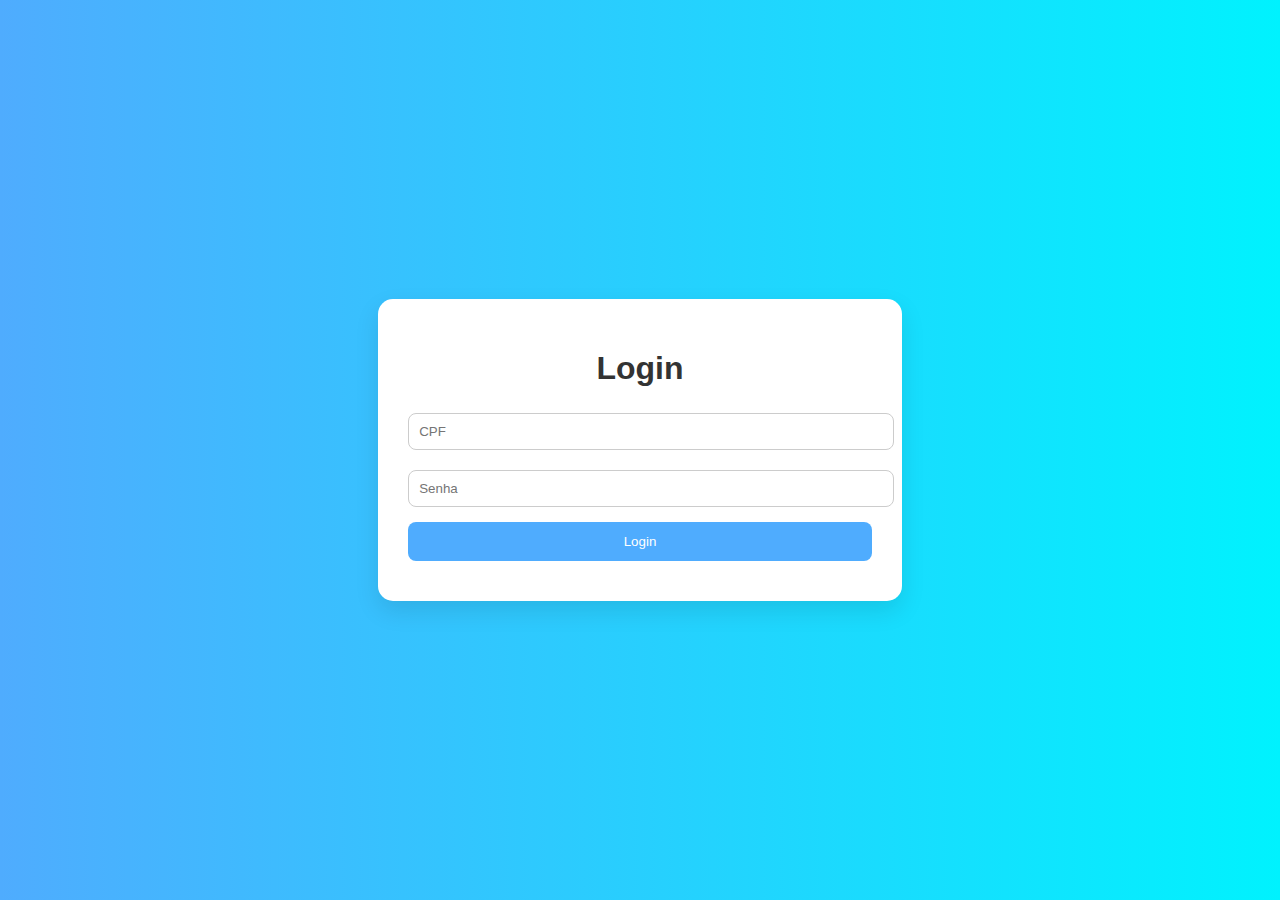
<file: front/index.html>
<!DOCTYPE html>
<html lang="pt-br">
<head>
    <meta charset="UTF-8">
    <title>Portaria CTA</title>
    <link rel="stylesheet" href="css/style.css">
</head>
<body>

    <div class="container" id="login">
        <h1>Login</h1>
        <input type="text" id="cpf" placeholder="CPF">
        <input type="password" id="password" placeholder="Senha">
        <button onclick="login()">Login</button>
    </div>

    <div class="container hidden" id="solicitacao">
        <h1>Solicitação de Entrada</h1>

        <label>Tipo:</label>
        <select id="tipo" onchange="atualizarFormulario()">
            <option value="">-- Selecione --</option>
            <option value="uber">Uber</option>
            <option value="delivery">Entrega</option>
            <option value="guest">Visitante</option>
        </select>

        <input type="text" id="nome" placeholder="Nome">
        <input type="text" id="endereco" placeholder="Endereço">
        <input type="text" id="solicitante" placeholder="Quem solicitou">

        <div id="campos-uber" class="hidden">
            <input type="text" id="placa" placeholder="Placa">
        </div>

        <div id="campos-entregador" class="hidden">
            <input type="text" id="empresa" placeholder="Empresa">
        </div>

        <div id="campos-visitante" class="hidden">
            <label><input type="checkbox" id="is_driving"> Está de carro?</label>
        </div>

        <button onclick="enviarSolicitacao()">Enviar Solicitação</button>
        <button onclick="logout()">Sair</button>
    </div>

    <script src="js/main.js"></script>
</body>
</html>
</file>
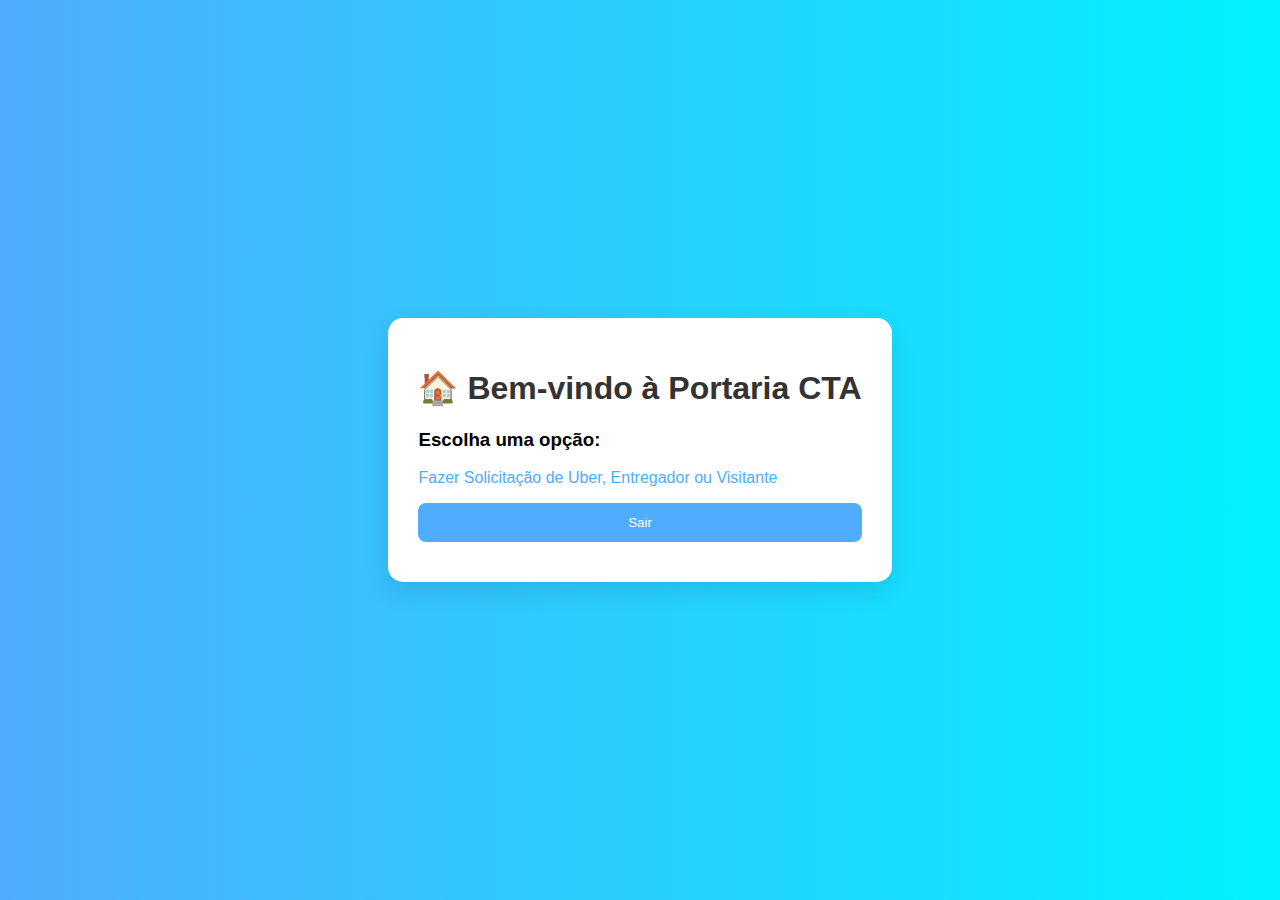
<file: front/home.html>
<!DOCTYPE html>
<html lang="pt-br">
<head>
    <meta charset="UTF-8">
    <title>Home - Portaria CTA</title>
    <link rel="stylesheet" href="css/style.css">
</head>
<body>
    <div class="container">
        <h1>🏠 Bem-vindo à Portaria CTA</h1>
        <h3>Escolha uma opção:</h3>
        <ul>
            <li><a href="index.html">Fazer Solicitação de Uber, Entregador ou Visitante</a></li>
        </ul>
        <button onclick="logout()">Sair</button>
    </div>

    <script src="js/main.js"></script>
</body>
</html>
</file>
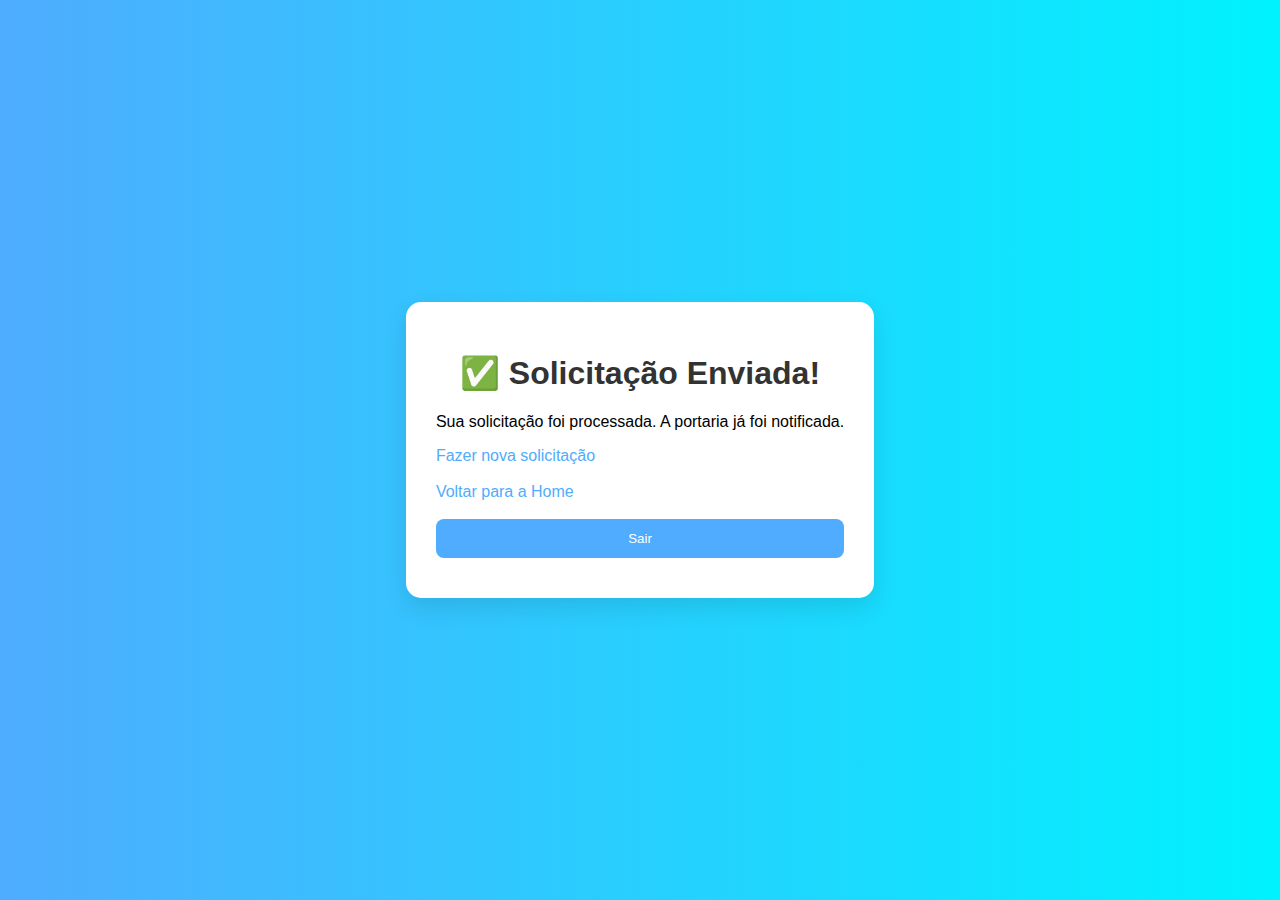
<file: front/sucesso.html>
<!DOCTYPE html>
<html lang="pt-br">
<head>
    <meta charset="UTF-8">
    <title>Solicitação Enviada</title>
    <link rel="stylesheet" href="css/style.css">
</head>
<body>
    <div class="container">
        <h1>✅ Solicitação Enviada!</h1>
        <p>Sua solicitação foi processada. A portaria já foi notificada.</p>

        <a href="index.html">Fazer nova solicitação</a><br><br>
        <a href="home.html">Voltar para a Home</a><br><br>
        <button onclick="logout()">Sair</button>
    </div>

    <script src="js/main.js"></script>
</body>
</html>
</file>
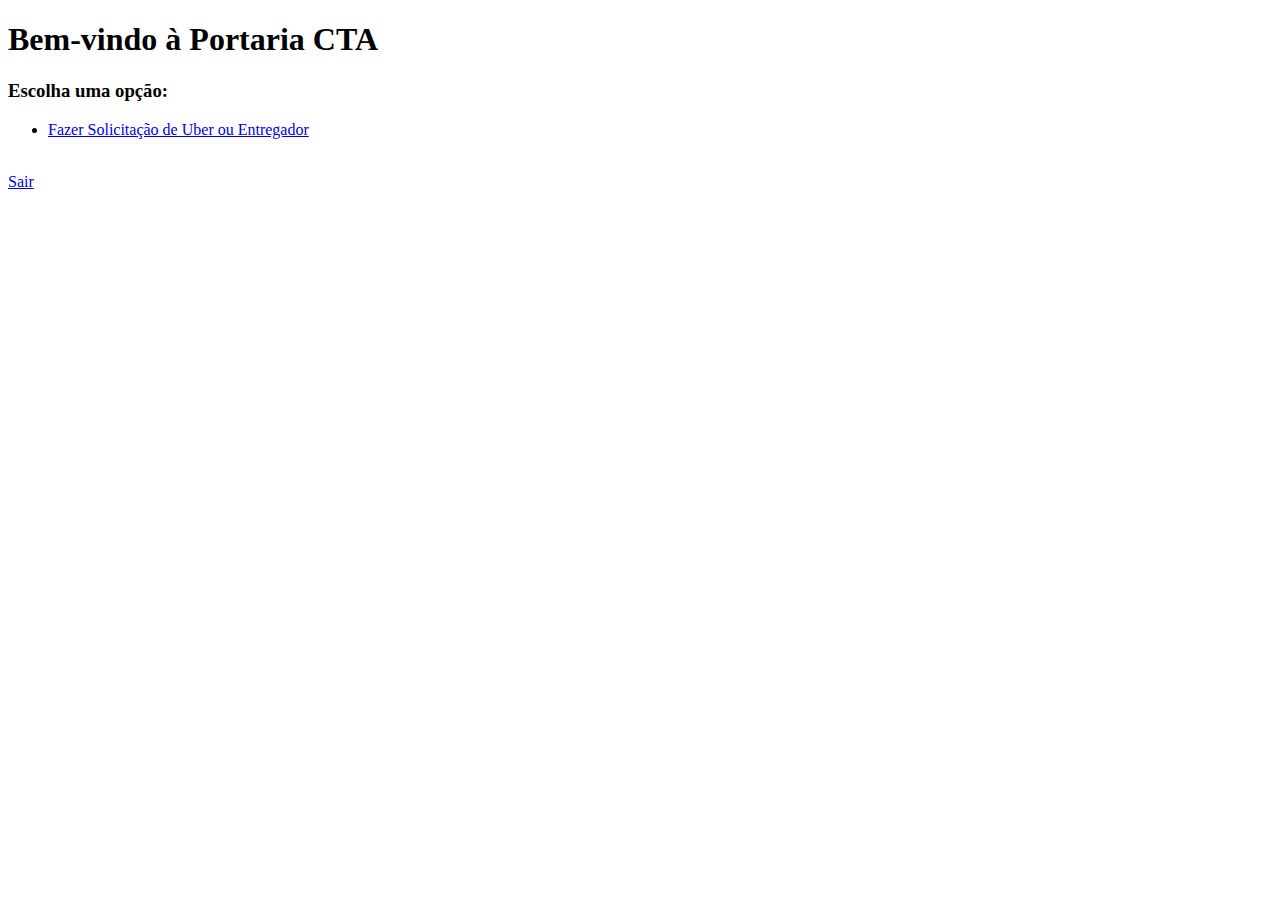
<file: templates/home.html>
<!DOCTYPE html>
<html lang="pt-br">
<head>
    <meta charset="UTF-8">
    <title>Home - Portaria CTA</title>
</head>
<body>
    <h1>Bem-vindo à Portaria CTA</h1>
    <h3>Escolha uma opção:</h3>
    <ul>
        <li><a href="/solicitar">Fazer Solicitação de Uber ou Entregador</a></li>
    </ul>
    <br>
    <a href="/logout">Sair</a>
</body>
</html>
</file>
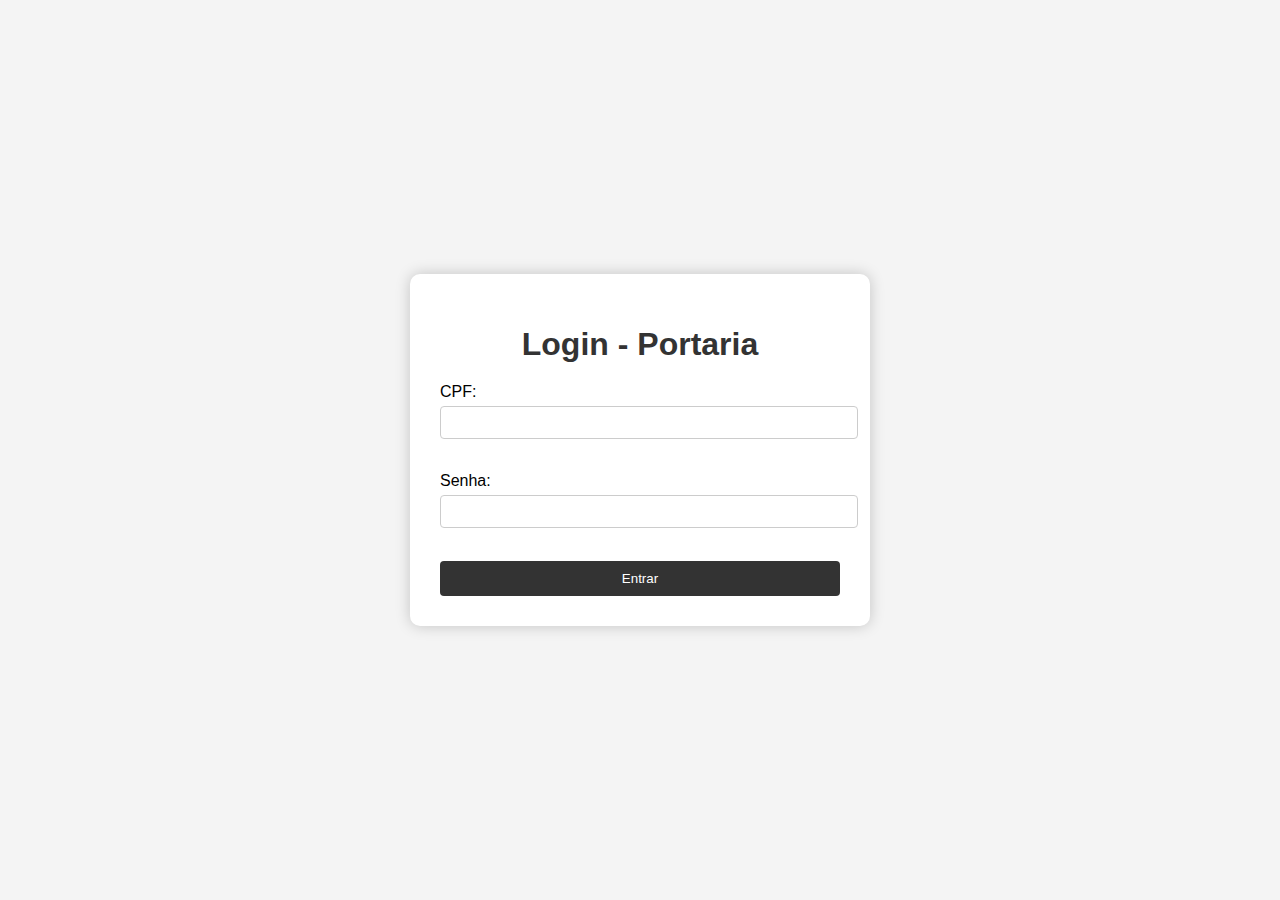
<file: templates/login.html>
<!DOCTYPE html>
<html lang="pt-br">
<head>
    <meta charset="UTF-8">
    <title>Login - Portaria</title>
    <link rel="stylesheet" href="/static/css/style.css">
</head>
<body>
    <div class="container">
        <h1>Login - Portaria</h1>
        <form action="/login" method="post">
            <label for="username">CPF:</label><br>
            <input type="text" id="username" name="username" required><br><br>

            <label for="password">Senha:</label><br>
            <input type="password" id="password" name="password" required><br><br>

            <button type="submit">Entrar</button>
        </form>

    </div>
</body>
</html>
</file>
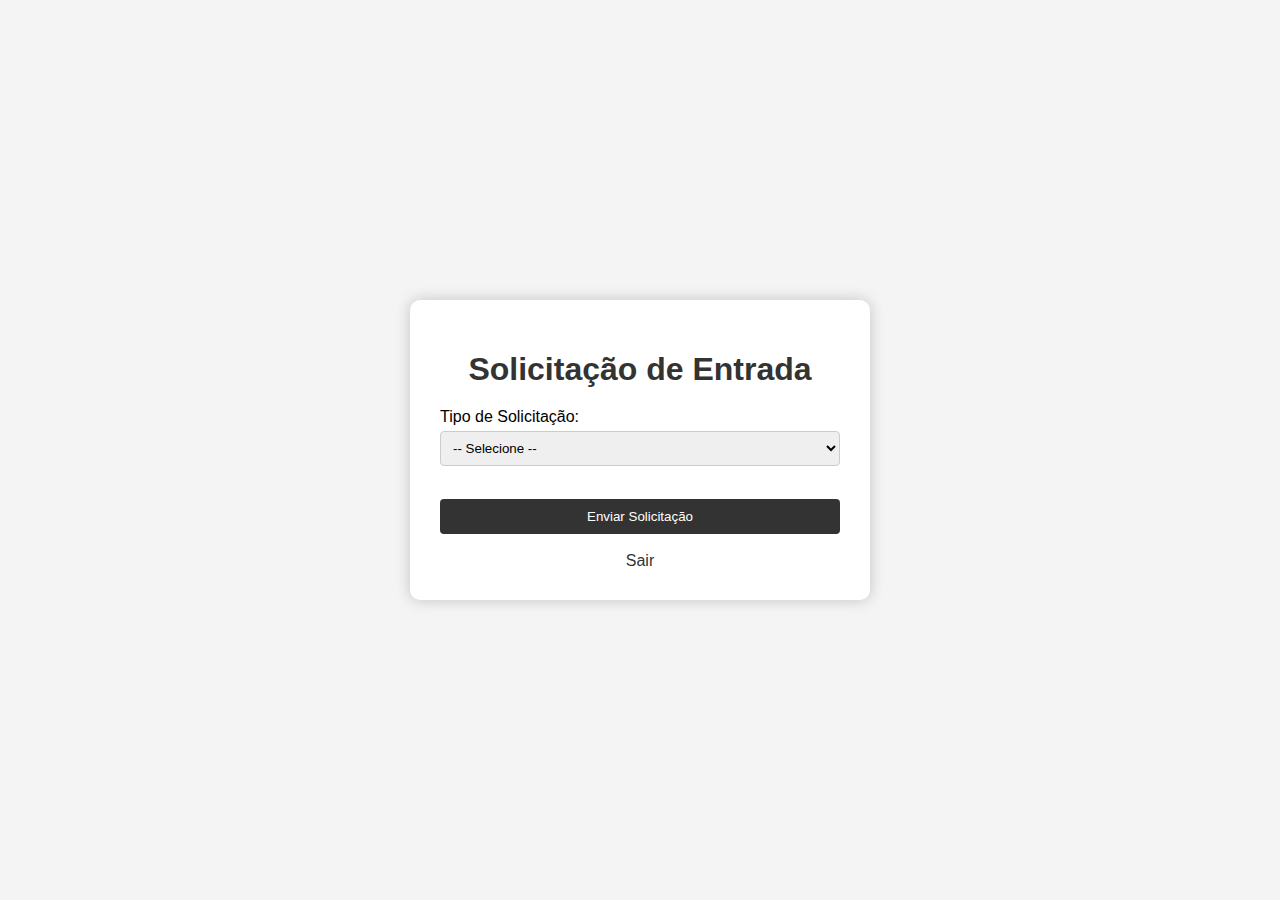
<file: templates/solicitacao.html>
<!DOCTYPE html>
<html lang="pt-br">
<head>
    <meta charset="UTF-8">
    <title>Solicitação de Entrada</title>
    <link rel="stylesheet" href="/static/css/style.css">
    <script>
        function atualizarFormulario() {
            const tipo = document.getElementById("tipo").value;
            document.getElementById("campos-uber").style.display = "none";
            document.getElementById("campos-entregador").style.display = "none";

            if (tipo === "uber") {
                document.getElementById("campos-uber").style.display = "block";
            } else if (tipo === "entregador") {
                document.getElementById("campos-entregador").style.display = "block";
            }
        }
    </script>
</head>
<body>
    <div class="container">
        <h1>Solicitação de Entrada</h1>

        <form action="/solicitar" method="post">
            <label for="tipo">Tipo de Solicitação:</label><br>
            <select id="tipo" name="tipo" onchange="atualizarFormulario()" required>
                <option value="">-- Selecione --</option>
                <option value="uber">Uber / Motorista de Aplicativo</option>
                <option value="entregador">Entregador (iFood, Mercado Livre, etc.)</option>
            </select><br><br>

            <div id="campos-uber" style="display:none;">
                <label for="nome_uber">Nome do Motorista:</label><br>
                <input type="text" id="nome_uber" name="nome_uber"><br><br>

                <label for="placa">Placa do Veículo:</label><br>
                <input type="text" id="placa" name="placa"><br><br>

                <label for="endereco_uber">Endereço de Destino:</label><br>
                <input type="text" id="endereco_uber" name="endereco_uber"><br><br>

                <label for="solicitante_uber">Nome de Quem Pediu:</label><br>
                <input type="text" id="solicitante_uber" name="solicitante_uber"><br><br>
            </div>

            <div id="campos-entregador" style="display:none;">
                <label for="nome_entregador">Nome do Entregador (opcional):</label><br>
                <input type="text" id="nome_entregador" name="nome_entregador"><br><br>

                <label for="empresa_entregador">Empresa/Estabelecimento:</label><br>
                <input type="text" id="empresa_entregador" name="empresa_entregador"><br><br>

                <label for="endereco_entregador">Endereço de Destino:</label><br>
                <input type="text" id="endereco_entregador" name="endereco_entregador"><br><br>

                <label for="solicitante_entregador">Nome de Quem Pediu:</label><br>
                <input type="text" id="solicitante_entregador" name="solicitante_entregador"><br><br>
            </div>

            <button type="submit">Enviar Solicitação</button>
        </form>

        <br>
        <a href="/logout">Sair</a>
    </div>
</body>
</html>
</file>
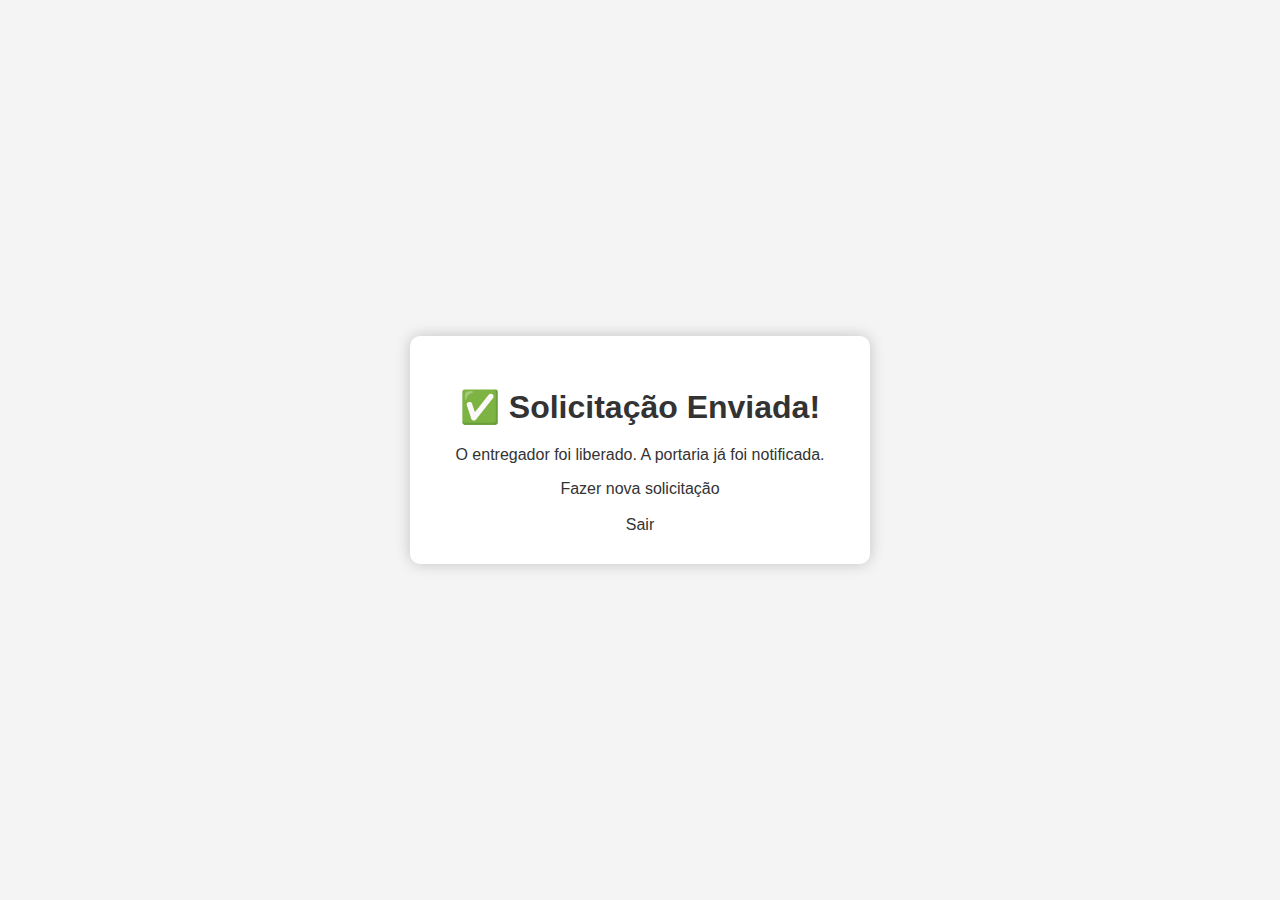
<file: templates/sucesso.html>
<!DOCTYPE html>
<html lang="pt-br">
<head>
    <meta charset="UTF-8">
    <title>Solicitação Enviada</title>
    <link rel="stylesheet" href="/static/css/style.css">
</head>
<body>
    <div class="container">
        <h1>✅ Solicitação Enviada!</h1>
        <p>O entregador foi liberado. A portaria já foi notificada.</p>

        <a href="/solicitacao">Fazer nova solicitação</a><br><br>
        <a href="/logout">Sair</a>
    </div>
</body>
</html>
</file>
<file: front/css/style.css>
body {
    font-family: 'Segoe UI', Roboto, Arial, sans-serif;
    background: linear-gradient(to right, #4facfe, #00f2fe);
    margin: 0;
    display: flex;
    justify-content: center;
    align-items: center;
    height: 100vh;
}

.container {
    max-width: 500px;
    background-color: white;
    padding: 30px;
    border-radius: 15px;
    box-shadow: 0 10px 25px rgba(0,0,0,0.1);
    animation: fadeIn 0.8s ease;
}

@keyframes fadeIn {
    from { opacity: 0; transform: translateY(-20px); }
    to { opacity: 1; transform: translateY(0); }
}

h1 {
    text-align: center;
    color: #333;
}

input, select {
    width: 100%;
    padding: 10px;
    margin: 5px 0 15px 0;
    border: 1px solid #ccc;
    border-radius: 8px;
    transition: border-color 0.3s;
}

input:focus, select:focus {
    border-color: #4facfe;
    outline: none;
}

button {
    width: 100%;
    padding: 12px;
    background-color: #4facfe;
    color: white;
    border: none;
    border-radius: 8px;
    cursor: pointer;
    margin-bottom: 10px;
    transition: background-color 0.3s;
}

button:hover {
    background-color: #00c3ff;
}

a {
    color: #4facfe;
    text-decoration: none;
}

a:hover {
    text-decoration: underline;
}

.hidden {
    display: none;
}

ul {
    list-style-type: none;
    padding: 0;
}

ul li {
    margin: 10px 0;
}
</file>
<file: static/css/style.css>
body {
    font-family: Arial, sans-serif;
    background-color: #f4f4f4;
    margin: 0;
    padding: 0;
    height: 100vh;
    display: flex;
    justify-content: center;
    align-items: center;
}

.container {
    background-color: white;
    padding: 30px;
    border-radius: 10px;
    box-shadow: 0px 0px 15px rgba(0,0,0,0.2);
    width: 400px;
    text-align: center;
}

h1 {
    color: #333;
    margin-bottom: 20px;
}

form {
    text-align: left;
}

input, select, textarea {
    width: 100%;
    padding: 8px;
    margin-top: 5px;
    margin-bottom: 15px;
    border: 1px solid #ccc;
    border-radius: 4px;
}

button {
    width: 100%;
    background-color: #333;
    color: white;
    padding: 10px;
    border: none;
    border-radius: 4px;
    cursor: pointer;
}

button:hover {
    background-color: #555;
}

a {
    color: #333;
    text-decoration: none;
}

a:hover {
    text-decoration: underline;
}

p {
    color: #333;
}
</file>
